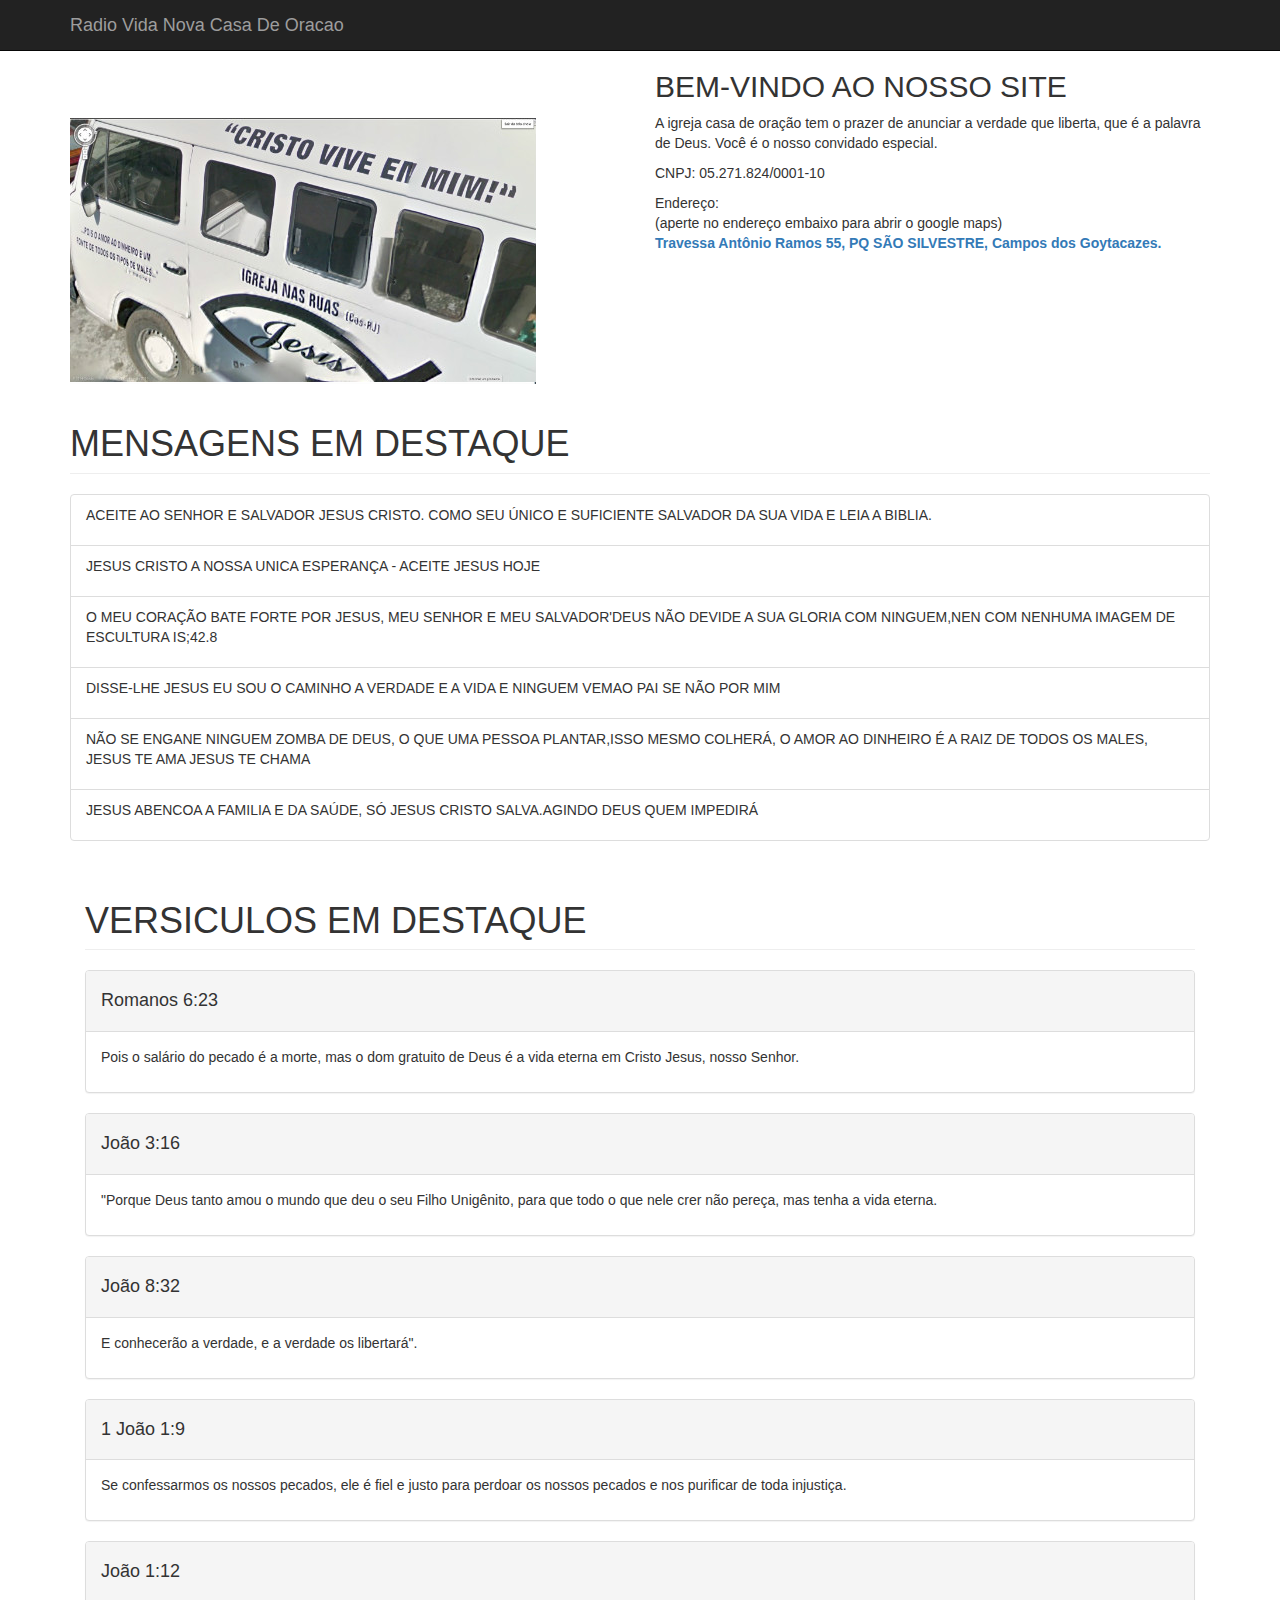
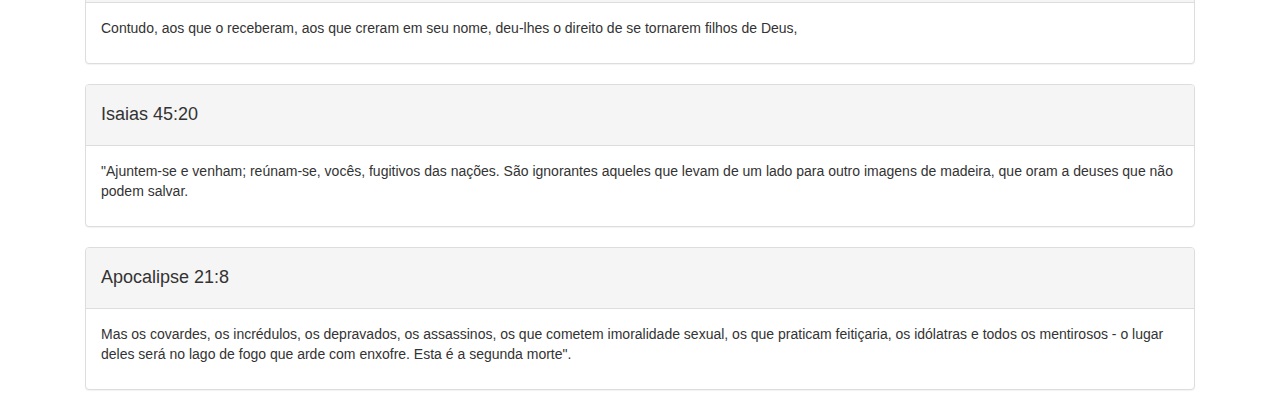
<file: index.html>
<!--<!DOCTYPE html>-->
<html lang="en">

<head>

    <meta charset="utf-8">
    <meta http-equiv="X-UA-Compatible" content="IE=edge">
    <meta name="viewport" content="width=device-width, initial-scale=1">
    <meta name="description" content="">
    <meta name="author" content="www.iurimatos.com.br">
    <!--<link rel="shortcut icon" href="img/favicon.ico" type="image/x-icon">-->
    <title>Radio Vida Nova Casa De Oracao</title>
    <link href="css/bootstrap.min.css" rel="stylesheet">
    <link href="css/modern-business.css" rel="stylesheet">
    <link href="css/main.css" rel="stylesheet">
    <link href="font-awesome/css/font-awesome.min.css" rel="stylesheet" type="text/css">
    <!-- HTML5 Shim and Respond.js IE8 support of HTML5 elements and media queries -->
    <!-- WARNING: Respond.js doesn't work if you view the page via file:// -->
    <!--[if lt IE 9]>
    <script src="https://oss.maxcdn.com/libs/html5shiv/3.7.0/html5shiv.js"></script>
    <script src="https://oss.maxcdn.com/libs/respond.js/1.4.2/respond.min.js"></script>
    <![endif]-->
</head>

<body>
<nav class="navbar navbar-inverse navbar-fixed-top" role="navigation">
    <div class="container">
        <div class="navbar-header">
            <button type="button" class="navbar-toggle" data-toggle="collapse" data-target="#bs-example-navbar-collapse-1">
                <span class="sr-only">Alternar de navegação</span>
                <span class="icon-bar"></span>
                <span class="icon-bar"></span>
                <span class="icon-bar"></span>
            </button>
            <a class="navbar-brand" href="index.html">Radio Vida Nova Casa De Oracao</a>
        </div>
    </div>

</nav>
<div class="container">    
    <div class="row">
        <div class="col-md-6 col-sm-12">
            <img class="img-responsive" src="img/igreja-nas-ruas.png" alt="">
        </div>
        <div class="col-md-6 col-sm-12">
            <h2 class="text-uppercase">bem-vindo ao nosso site</h2>
            <p>A igreja casa de oração tem o prazer de anunciar a verdade que liberta, que é a palavra de Deus. Você é o nosso convidado especial.</p>
            <p>CNPJ: 05.271.824/0001-10</p>
            <p>Endereço:
                <br>
                (aperte no endereço embaixo para abrir o google maps)
                <br>
                <strong>
                    <a href="https://www.google.com.br/maps/place/Tv.+Ant%C3%B4nio+Ramos,+55+-+Parque+Sao+Silvestre,+Campos+dos+Goitacazes+-+RJ,+28090-515/@-21.7133166,-41.2997536,17z/data=!3m1!4b1!4m5!3m4!1s0xbdd54b2d104d4f:0x246d613965921bc2!8m2!3d-21.7133166!4d-41.2975649">
                        Travessa Antônio Ramos 55, PQ SÃO SILVESTRE, Campos dos Goytacazes.
                    </a>
                </strong>
            </p>
        </div>
    </div>
    <div class="row">
        <div class="col-lg-12">
            <h1 class="page-header">
                MENSAGENS EM DESTAQUE
            </h1>
            <ul class="list-group">
                <li class="list-group-item"><p class="text-uppercase text-left">Aceite ao senhor e salvador Jesus Cristo. Como seu único e suficiente salvador da sua vida e leia a biblia.</p></li>
                <li class="list-group-item"><p class="text-uppercase text-left">JESUS CRISTO A NOSSA UNICA ESPERANÇA - ACEITE JESUS HOJE</p></li>
                <li class="list-group-item"><p class="text-uppercase text-left">O MEU CORAÇÃO BATE FORTE POR JESUS, MEU SENHOR E MEU SALVADOR'DEUS NÃO DEVIDE A SUA GLORIA COM NINGUEM,NEN COM NENHUMA IMAGEM DE ESCULTURA IS;42.8</p></li>
                <li class="list-group-item"><p class="text-uppercase text-left">DISSE-LHE JESUS EU SOU O CAMINHO A VERDADE E A VIDA E NINGUEM VEMAO PAI SE NÃO POR MIM</p></li>
                <li class="list-group-item"><p class="text-uppercase text-left">NÃO SE ENGANE NINGUEM ZOMBA DE DEUS, O QUE UMA PESSOA PLANTAR,ISSO MESMO COLHERÁ, O AMOR AO DINHEIRO É A RAIZ DE TODOS OS MALES, JESUS TE AMA JESUS TE CHAMA</p></li>
                <li class="list-group-item"><p class="text-uppercase text-left">JESUS ABENCOA A FAMILIA E DA SAÚDE, SÓ JESUS CRISTO SALVA.AGINDO DEUS QUEM IMPEDIRÁ</p></li>
            </ul>
        </div>
    </div>
    <div class="col-lg-12">
        <!-- Marketing Icons Section -->
        <div class="row">
<!--            <div class="col-lg-12">-->
<!--                <iframe style="width: 100%; height: 100%" src="https://www.bibliaonline.com.br/">-->
<!--                <p>Seu nevagador não suporta a bíblia online.</p>-->
<!--            </iframe>-->
<!--            </div>-->
            <div class="col-lg-12">
                <h1 class="page-header">
                    VERSICULOS EM DESTAQUE
                </h1>
            </div>
            <div class="col-md-12">
                <div class="panel panel-default">
                    <div class="panel-heading">
                        <h4> Romanos 6:23</h4>
                    </div>
                    <div class="panel-body">
                        <p>
                            Pois o salário do pecado é a morte, mas o dom gratuito de Deus é a vida eterna em Cristo Jesus, nosso Senhor.
                        </p>
                    </div>
                </div>
            </div>
            <div class="col-md-12">
                <div class="panel panel-default">
                    <div class="panel-heading">
                        <h4> João 3:16</h4>
                    </div>
                    <div class="panel-body">
                        <p>
                            "Porque Deus tanto amou o mundo que deu o seu Filho Unigênito, para que todo o que nele crer não pereça, mas tenha a vida eterna.
                        </p>
                    </div>
                </div>
            </div>
            <div class="col-md-12">
                <div class="panel panel-default">
                    <div class="panel-heading">
                        <h4> João 8:32</h4>
                    </div>
                    <div class="panel-body">
                        <p>
                            E conhecerão a verdade, e a verdade os libertará".
                        </p>
                    </div>
                </div>
            </div>
            <div class="col-md-12">
                <div class="panel panel-default">
                    <div class="panel-heading">
                        <h4> 1 João 1:9</h4>
                    </div>
                    <div class="panel-body">
                        <p>
                            Se confessarmos os nossos pecados, ele é fiel e justo para perdoar os nossos pecados e nos purificar de toda injustiça.
                        </p>
                    </div>
                </div>
            </div>
            <div class="col-md-12">
                <div class="panel panel-default">
                    <div class="panel-heading">
                        <h4> João 1:12</h4>
                    </div>
                    <div class="panel-body">
                        <p>
                            Contudo, aos que o receberam, aos que creram em seu nome, deu-lhes o direito de se tornarem filhos de Deus,
                        </p>
                    </div>
                </div>
            </div>
            <div class="col-md-12">
                <div class="panel panel-default">
                    <div class="panel-heading">
                        <h4> Isaias 45:20</h4>
                    </div>
                    <div class="panel-body">
                        <p>
                            "Ajuntem-se e venham; reúnam-se, vocês, fugitivos das nações. São ignorantes aqueles que levam de um lado para outro imagens de madeira, que oram a deuses que não podem salvar.
                        </p>
                    </div>
                </div>
            </div>
            <div class="col-md-12">
                <div class="panel panel-default">
                    <div class="panel-heading">
                        <h4> Apocalipse 21:8</h4>
                    </div>
                    <div class="panel-body">
                        <p>
                            Mas os covardes, os incrédulos, os depravados, os assassinos, os que cometem imoralidade sexual, os que praticam feitiçaria, os idólatras e todos os mentirosos - o lugar deles será no lago de fogo que arde com enxofre. Esta é a segunda morte".
                        </p>
                    </div>
                </div>
            </div>
        </div>
    </div>
    <script src="js/jquery.js"></script>
    <script src="js/bootstrap.min.js"></script>
</body>
</html>
</file>
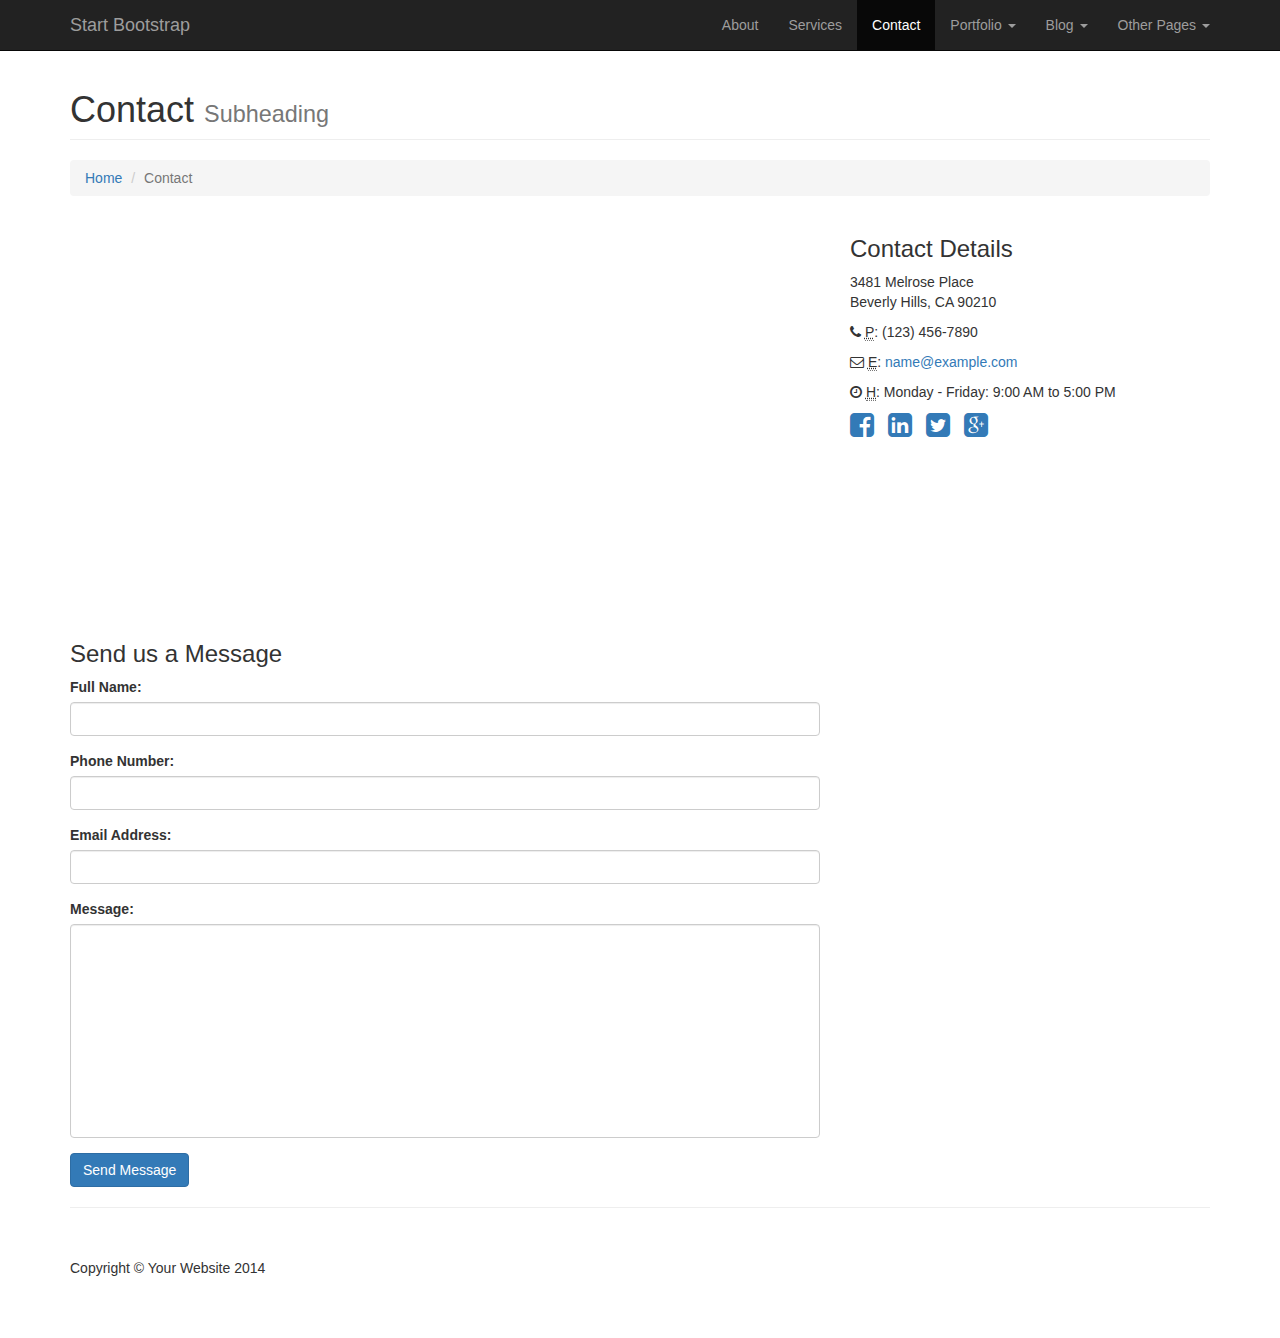
<file: contact.html>
<!DOCTYPE html>
<html lang="en">

<head>

    <meta charset="utf-8">
    <meta http-equiv="X-UA-Compatible" content="IE=edge">
    <meta name="viewport" content="width=device-width, initial-scale=1">
    <meta name="description" content="">
    <meta name="author" content="">

    <title>Modern Business - Start Bootstrap Template</title>

    <!-- Bootstrap Core CSS -->
    <link href="css/bootstrap.min.css" rel="stylesheet">

    <!-- Custom CSS -->
    <link href="css/modern-business.css" rel="stylesheet">

    <!-- Custom Fonts -->
    <link href="font-awesome/css/font-awesome.min.css" rel="stylesheet" type="text/css">

    <!-- HTML5 Shim and Respond.js IE8 support of HTML5 elements and media queries -->
    <!-- WARNING: Respond.js doesn't work if you view the page via file:// -->
    <!--[if lt IE 9]>
        <script src="https://oss.maxcdn.com/libs/html5shiv/3.7.0/html5shiv.js"></script>
        <script src="https://oss.maxcdn.com/libs/respond.js/1.4.2/respond.min.js"></script>
    <![endif]-->

</head>

<body>

    <!-- Navigation -->
    <nav class="navbar navbar-inverse navbar-fixed-top" role="navigation">
        <div class="container">
            <!-- Brand and toggle get grouped for better mobile display -->
            <div class="navbar-header">
                <button type="button" class="navbar-toggle" data-toggle="collapse" data-target="#bs-example-navbar-collapse-1">
                    <span class="sr-only">Toggle navigation</span>
                    <span class="icon-bar"></span>
                    <span class="icon-bar"></span>
                    <span class="icon-bar"></span>
                </button>
                <a class="navbar-brand" href="index.html">Start Bootstrap</a>
            </div>
            <!-- Collect the nav links, forms, and other content for toggling -->
            <div class="collapse navbar-collapse" id="bs-example-navbar-collapse-1">
                <ul class="nav navbar-nav navbar-right">
                    <li>
                        <a href="about.html">About</a>
                    </li>
                    <li>
                        <a href="services.html">Services</a>
                    </li>
                    <li class="active">
                        <a href="contact.html">Contact</a>
                    </li>
                    <li class="dropdown">
                        <a href="#" class="dropdown-toggle" data-toggle="dropdown">Portfolio <b class="caret"></b></a>
                        <ul class="dropdown-menu">
                            <li>
                                <a href="portfolio-1-col.html">1 Column Portfolio</a>
                            </li>
                            <li>
                                <a href="portfolio-2-col.html">2 Column Portfolio</a>
                            </li>
                            <li>
                                <a href="portfolio-3-col.html">3 Column Portfolio</a>
                            </li>
                            <li>
                                <a href="portfolio-4-col.html">4 Column Portfolio</a>
                            </li>
                            <li>
                                <a href="portfolio-item.html">Single Portfolio Item</a>
                            </li>
                        </ul>
                    </li>
                    <li class="dropdown">
                        <a href="#" class="dropdown-toggle" data-toggle="dropdown">Blog <b class="caret"></b></a>
                        <ul class="dropdown-menu">
                            <li>
                                <a href="blog-home-1.html">Blog Home 1</a>
                            </li>
                            <li>
                                <a href="blog-home-2.html">Blog Home 2</a>
                            </li>
                            <li>
                                <a href="blog-post.html">Blog Post</a>
                            </li>
                        </ul>
                    </li>
                    <li class="dropdown">
                        <a href="#" class="dropdown-toggle" data-toggle="dropdown">Other Pages <b class="caret"></b></a>
                        <ul class="dropdown-menu">
                            <li>
                                <a href="full-width.html">Full Width Page</a>
                            </li>
                            <li>
                                <a href="sidebar.html">Sidebar Page</a>
                            </li>
                            <li>
                                <a href="faq.html">FAQ</a>
                            </li>
                            <li>
                                <a href="404.html">404</a>
                            </li>
                            <li>
                                <a href="pricing.html">Pricing Table</a>
                            </li>
                        </ul>
                    </li>
                </ul>
            </div>
            <!-- /.navbar-collapse -->
        </div>
        <!-- /.container -->
    </nav>

    <!-- Page Content -->
    <div class="container">

        <!-- Page Heading/Breadcrumbs -->
        <div class="row">
            <div class="col-lg-12">
                <h1 class="page-header">Contact
                    <small>Subheading</small>
                </h1>
                <ol class="breadcrumb">
                    <li><a href="index.html">Home</a>
                    </li>
                    <li class="active">Contact</li>
                </ol>
            </div>
        </div>
        <!-- /.row -->

        <!-- Content Row -->
        <div class="row">
            <!-- Map Column -->
            <div class="col-md-8">
                <!-- Embedded Google Map -->
                <iframe width="100%" height="400px" frameborder="0" scrolling="no" marginheight="0" marginwidth="0" src="http://maps.google.com/maps?hl=en&amp;ie=UTF8&amp;ll=37.0625,-95.677068&amp;spn=56.506174,79.013672&amp;t=m&amp;z=4&amp;output=embed"></iframe>
            </div>
            <!-- Contact Details Column -->
            <div class="col-md-4">
                <h3>Contact Details</h3>
                <p>
                    3481 Melrose Place<br>Beverly Hills, CA 90210<br>
                </p>
                <p><i class="fa fa-phone"></i> 
                    <abbr title="Phone">P</abbr>: (123) 456-7890</p>
                <p><i class="fa fa-envelope-o"></i> 
                    <abbr title="Email">E</abbr>: <a href="mailto:name@example.com">name@example.com</a>
                </p>
                <p><i class="fa fa-clock-o"></i> 
                    <abbr title="Hours">H</abbr>: Monday - Friday: 9:00 AM to 5:00 PM</p>
                <ul class="list-unstyled list-inline list-social-icons">
                    <li>
                        <a href="#"><i class="fa fa-facebook-square fa-2x"></i></a>
                    </li>
                    <li>
                        <a href="#"><i class="fa fa-linkedin-square fa-2x"></i></a>
                    </li>
                    <li>
                        <a href="#"><i class="fa fa-twitter-square fa-2x"></i></a>
                    </li>
                    <li>
                        <a href="#"><i class="fa fa-google-plus-square fa-2x"></i></a>
                    </li>
                </ul>
            </div>
        </div>
        <!-- /.row -->

        <!-- Contact Form -->
        <!-- In order to set the email address and subject line for the contact form go to the bin/contact_me.php file. -->
        <div class="row">
            <div class="col-md-8">
                <h3>Send us a Message</h3>
                <form name="sentMessage" id="contactForm" novalidate>
                    <div class="control-group form-group">
                        <div class="controls">
                            <label>Full Name:</label>
                            <input type="text" class="form-control" id="name" required data-validation-required-message="Please enter your name.">
                            <p class="help-block"></p>
                        </div>
                    </div>
                    <div class="control-group form-group">
                        <div class="controls">
                            <label>Phone Number:</label>
                            <input type="tel" class="form-control" id="phone" required data-validation-required-message="Please enter your phone number.">
                        </div>
                    </div>
                    <div class="control-group form-group">
                        <div class="controls">
                            <label>Email Address:</label>
                            <input type="email" class="form-control" id="email" required data-validation-required-message="Please enter your email address.">
                        </div>
                    </div>
                    <div class="control-group form-group">
                        <div class="controls">
                            <label>Message:</label>
                            <textarea rows="10" cols="100" class="form-control" id="message" required data-validation-required-message="Please enter your message" maxlength="999" style="resize:none"></textarea>
                        </div>
                    </div>
                    <div id="success"></div>
                    <!-- For success/fail messages -->
                    <button type="submit" class="btn btn-primary">Send Message</button>
                </form>
            </div>

        </div>
        <!-- /.row -->

        <hr>

        <!-- Footer -->
        <footer>
            <div class="row">
                <div class="col-lg-12">
                    <p>Copyright &copy; Your Website 2014</p>
                </div>
            </div>
        </footer>

    </div>
    <!-- /.container -->

    <!-- jQuery -->
    <script src="js/jquery.js"></script>

    <!-- Bootstrap Core JavaScript -->
    <script src="js/bootstrap.min.js"></script>

    <!-- Contact Form JavaScript -->
    <!-- Do not edit these files! In order to set the email address and subject line for the contact form go to the bin/contact_me.php file. -->
    <script src="js/jqBootstrapValidation.js"></script>
    <script src="js/contact_me.js"></script>

</body>

</html>
</file>
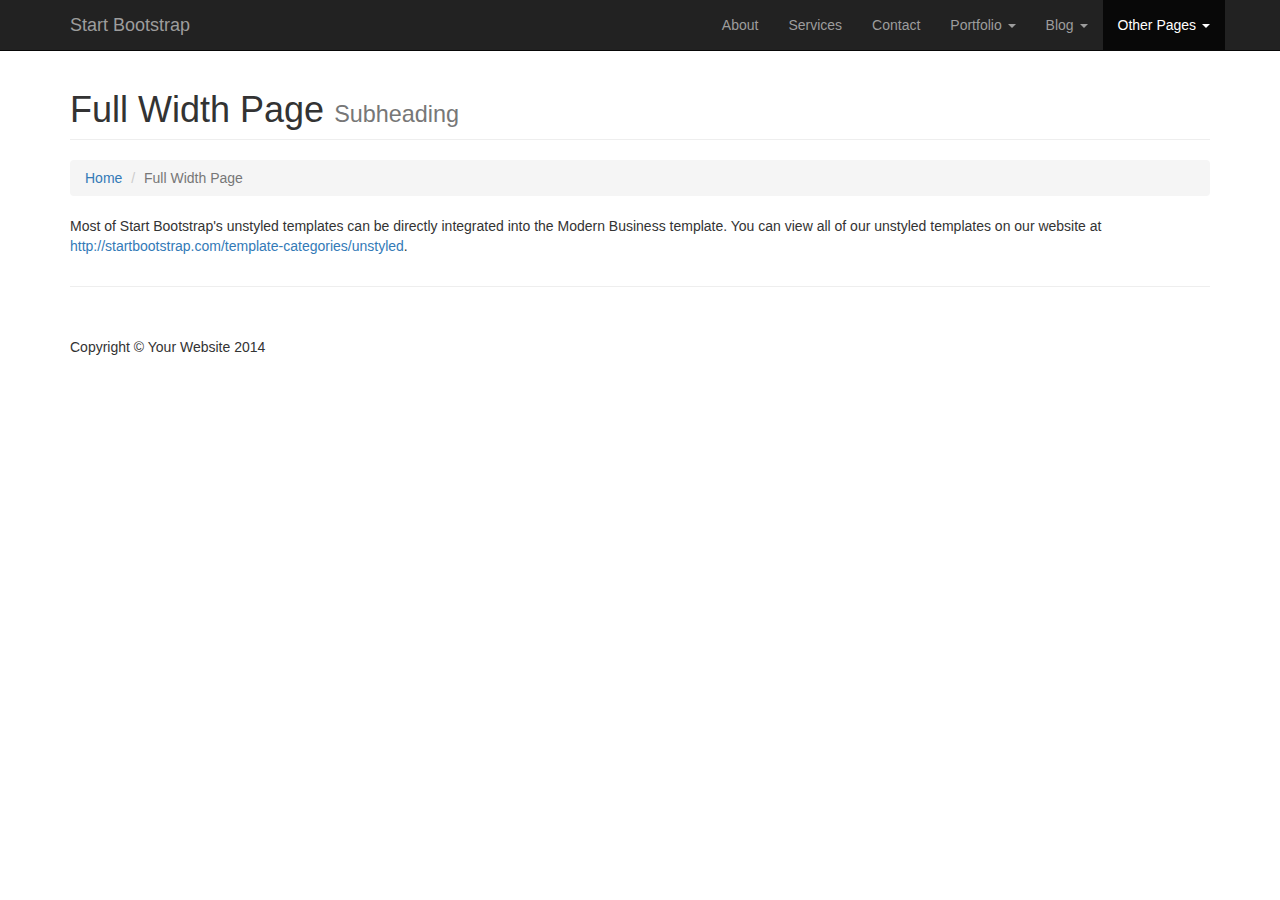
<file: full-width.html>
<!DOCTYPE html>
<html lang="en">

<head>

    <meta charset="utf-8">
    <meta http-equiv="X-UA-Compatible" content="IE=edge">
    <meta name="viewport" content="width=device-width, initial-scale=1">
    <meta name="description" content="">
    <meta name="author" content="">

    <title>Modern Business - Start Bootstrap Template</title>

    <!-- Bootstrap Core CSS -->
    <link href="css/bootstrap.min.css" rel="stylesheet">

    <!-- Custom CSS -->
    <link href="css/modern-business.css" rel="stylesheet">

    <!-- Custom Fonts -->
    <link href="font-awesome/css/font-awesome.min.css" rel="stylesheet" type="text/css">

    <!-- HTML5 Shim and Respond.js IE8 support of HTML5 elements and media queries -->
    <!-- WARNING: Respond.js doesn't work if you view the page via file:// -->
    <!--[if lt IE 9]>
        <script src="https://oss.maxcdn.com/libs/html5shiv/3.7.0/html5shiv.js"></script>
        <script src="https://oss.maxcdn.com/libs/respond.js/1.4.2/respond.min.js"></script>
    <![endif]-->

</head>

<body>

    <!-- Navigation -->
    <nav class="navbar navbar-inverse navbar-fixed-top" role="navigation">
        <div class="container">
            <!-- Brand and toggle get grouped for better mobile display -->
            <div class="navbar-header">
                <button type="button" class="navbar-toggle" data-toggle="collapse" data-target="#bs-example-navbar-collapse-1">
                    <span class="sr-only">Toggle navigation</span>
                    <span class="icon-bar"></span>
                    <span class="icon-bar"></span>
                    <span class="icon-bar"></span>
                </button>
                <a class="navbar-brand" href="index.html">Start Bootstrap</a>
            </div>
            <!-- Collect the nav links, forms, and other content for toggling -->
            <div class="collapse navbar-collapse" id="bs-example-navbar-collapse-1">
                <ul class="nav navbar-nav navbar-right">
                    <li>
                        <a href="about.html">About</a>
                    </li>
                    <li>
                        <a href="services.html">Services</a>
                    </li>
                    <li>
                        <a href="contact.html">Contact</a>
                    </li>
                    <li class="dropdown">
                        <a href="#" class="dropdown-toggle" data-toggle="dropdown">Portfolio <b class="caret"></b></a>
                        <ul class="dropdown-menu">
                            <li>
                                <a href="portfolio-1-col.html">1 Column Portfolio</a>
                            </li>
                            <li>
                                <a href="portfolio-2-col.html">2 Column Portfolio</a>
                            </li>
                            <li>
                                <a href="portfolio-3-col.html">3 Column Portfolio</a>
                            </li>
                            <li>
                                <a href="portfolio-4-col.html">4 Column Portfolio</a>
                            </li>
                            <li>
                                <a href="portfolio-item.html">Single Portfolio Item</a>
                            </li>
                        </ul>
                    </li>
                    <li class="dropdown">
                        <a href="#" class="dropdown-toggle" data-toggle="dropdown">Blog <b class="caret"></b></a>
                        <ul class="dropdown-menu">
                            <li>
                                <a href="blog-home-1.html">Blog Home 1</a>
                            </li>
                            <li>
                                <a href="blog-home-2.html">Blog Home 2</a>
                            </li>
                            <li>
                                <a href="blog-post.html">Blog Post</a>
                            </li>
                        </ul>
                    </li>
                    <li class="dropdown active">
                        <a href="#" class="dropdown-toggle" data-toggle="dropdown">Other Pages <b class="caret"></b></a>
                        <ul class="dropdown-menu">
                            <li class="active">
                                <a href="full-width.html">Full Width Page</a>
                            </li>
                            <li>
                                <a href="sidebar.html">Sidebar Page</a>
                            </li>
                            <li>
                                <a href="faq.html">FAQ</a>
                            </li>
                            <li>
                                <a href="404.html">404</a>
                            </li>
                            <li>
                                <a href="pricing.html">Pricing Table</a>
                            </li>
                        </ul>
                    </li>
                </ul>
            </div>
            <!-- /.navbar-collapse -->
        </div>
        <!-- /.container -->
    </nav>

    <!-- Page Content -->
    <div class="container">

        <!-- Page Heading/Breadcrumbs -->
        <div class="row">
            <div class="col-lg-12">
                <h1 class="page-header">Full Width Page
                    <small>Subheading</small>
                </h1>
                <ol class="breadcrumb">
                    <li><a href="index.html">Home</a>
                    </li>
                    <li class="active">Full Width Page</li>
                </ol>
            </div>
        </div>
        <!-- /.row -->

        <!-- Content Row -->
        <div class="row">
            <div class="col-lg-12">
                <p>Most of Start Bootstrap's unstyled templates can be directly integrated into the Modern Business template. You can view all of our unstyled templates on our website at <a href="http://startbootstrap.com/template-categories/unstyled">http://startbootstrap.com/template-categories/unstyled</a>.</p>
            </div>
        </div>
        <!-- /.row -->

        <hr>

        <!-- Footer -->
        <footer>
            <div class="row">
                <div class="col-lg-12">
                    <p>Copyright &copy; Your Website 2014</p>
                </div>
            </div>
        </footer>

    </div>
    <!-- /.container -->

    <!-- jQuery -->
    <script src="js/jquery.js"></script>

    <!-- Bootstrap Core JavaScript -->
    <script src="js/bootstrap.min.js"></script>

</body>

</html>
</file>
<file: css/main.css>
@media (min-width:320px)  {
    .img-responsive {
        margin-top: 68px;
    }
}
@media (min-width:1281px) {
    .img-responsive {
        margin-top: 25px;
    }
}
</file>
<file: css/modern-business.css>
/*!
 * Start Bootstrap - Modern Business (http://startbootstrap.com/)
 * Copyright 2013-2016 Start Bootstrap
 * Licensed under MIT (https://github.com/BlackrockDigital/startbootstrap/blob/gh-pages/LICENSE)
 */

/* Global Styles */

html,
body {
    height: 100%;
}

body {
    padding-top: 50px; /* Required padding for .navbar-fixed-top. Remove if using .navbar-static-top. Change if height of navigation changes. */
}

.img-portfolio {
    margin-bottom: 30px;
}

.img-hover:hover {
    opacity: 0.8;
}

/* Home Page Carousel */

header.carousel {
    height: 50%;
}

header.carousel .item,
header.carousel .item.active,
header.carousel .carousel-inner {
    height: 100%;
}

header.carousel .fill {
    width: 100%;
    height: 100%;
    background-position: center;
    background-size: cover;
}

/* 404 Page Styles */

.error-404 {
    font-size: 100px;
}

/* Pricing Page Styles */

.price {
    display: block;
    font-size: 50px;
    line-height: 50px;
}

.price sup {
    top: -20px;
    left: 2px;
    font-size: 20px;
}

.period {
    display: block;
    font-style: italic;
}

/* Footer Styles */

footer {
    margin: 50px 0;
}

/* Responsive Styles */

@media(max-width:991px) {
    .customer-img,
    .img-related {
        margin-bottom: 30px;
    }
}

@media(max-width:767px) {
    .img-portfolio {
        margin-bottom: 15px;
    }

    header.carousel .carousel {
        height: 70%;
    }
}
</file>
